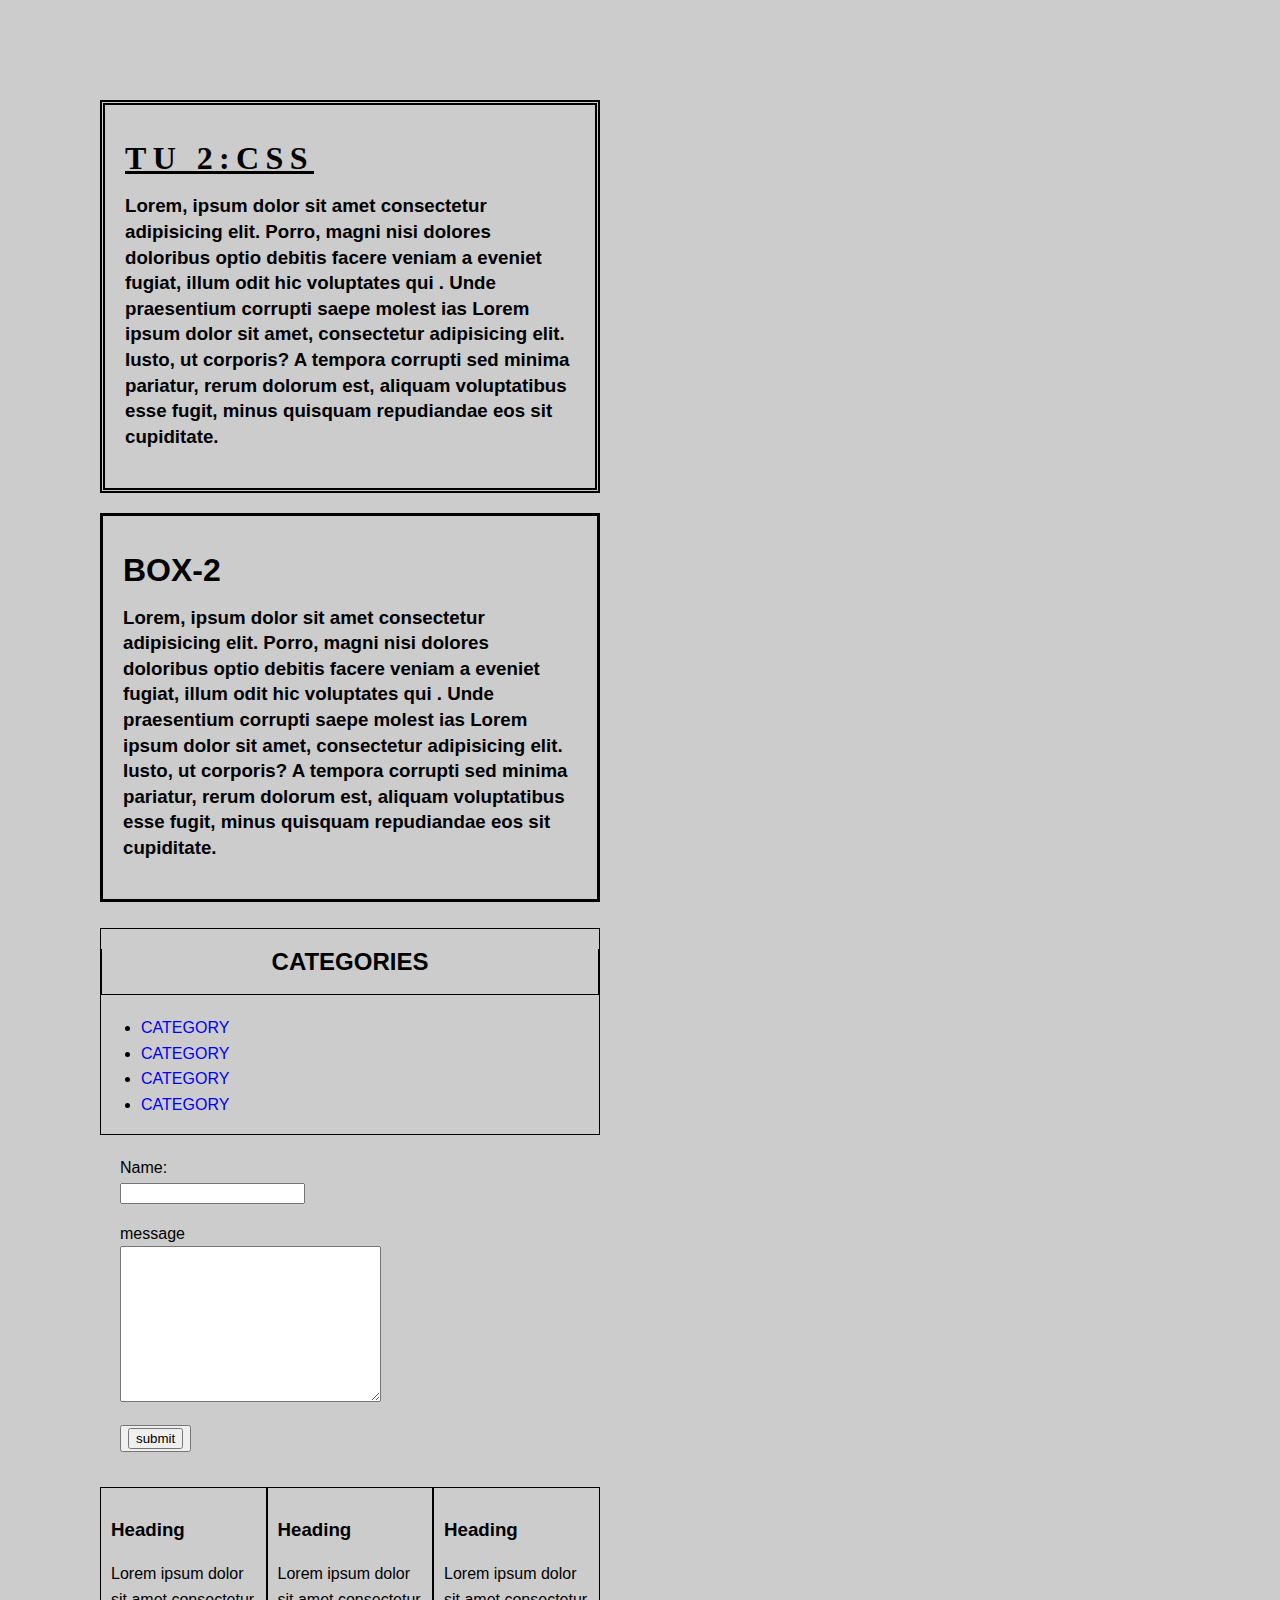
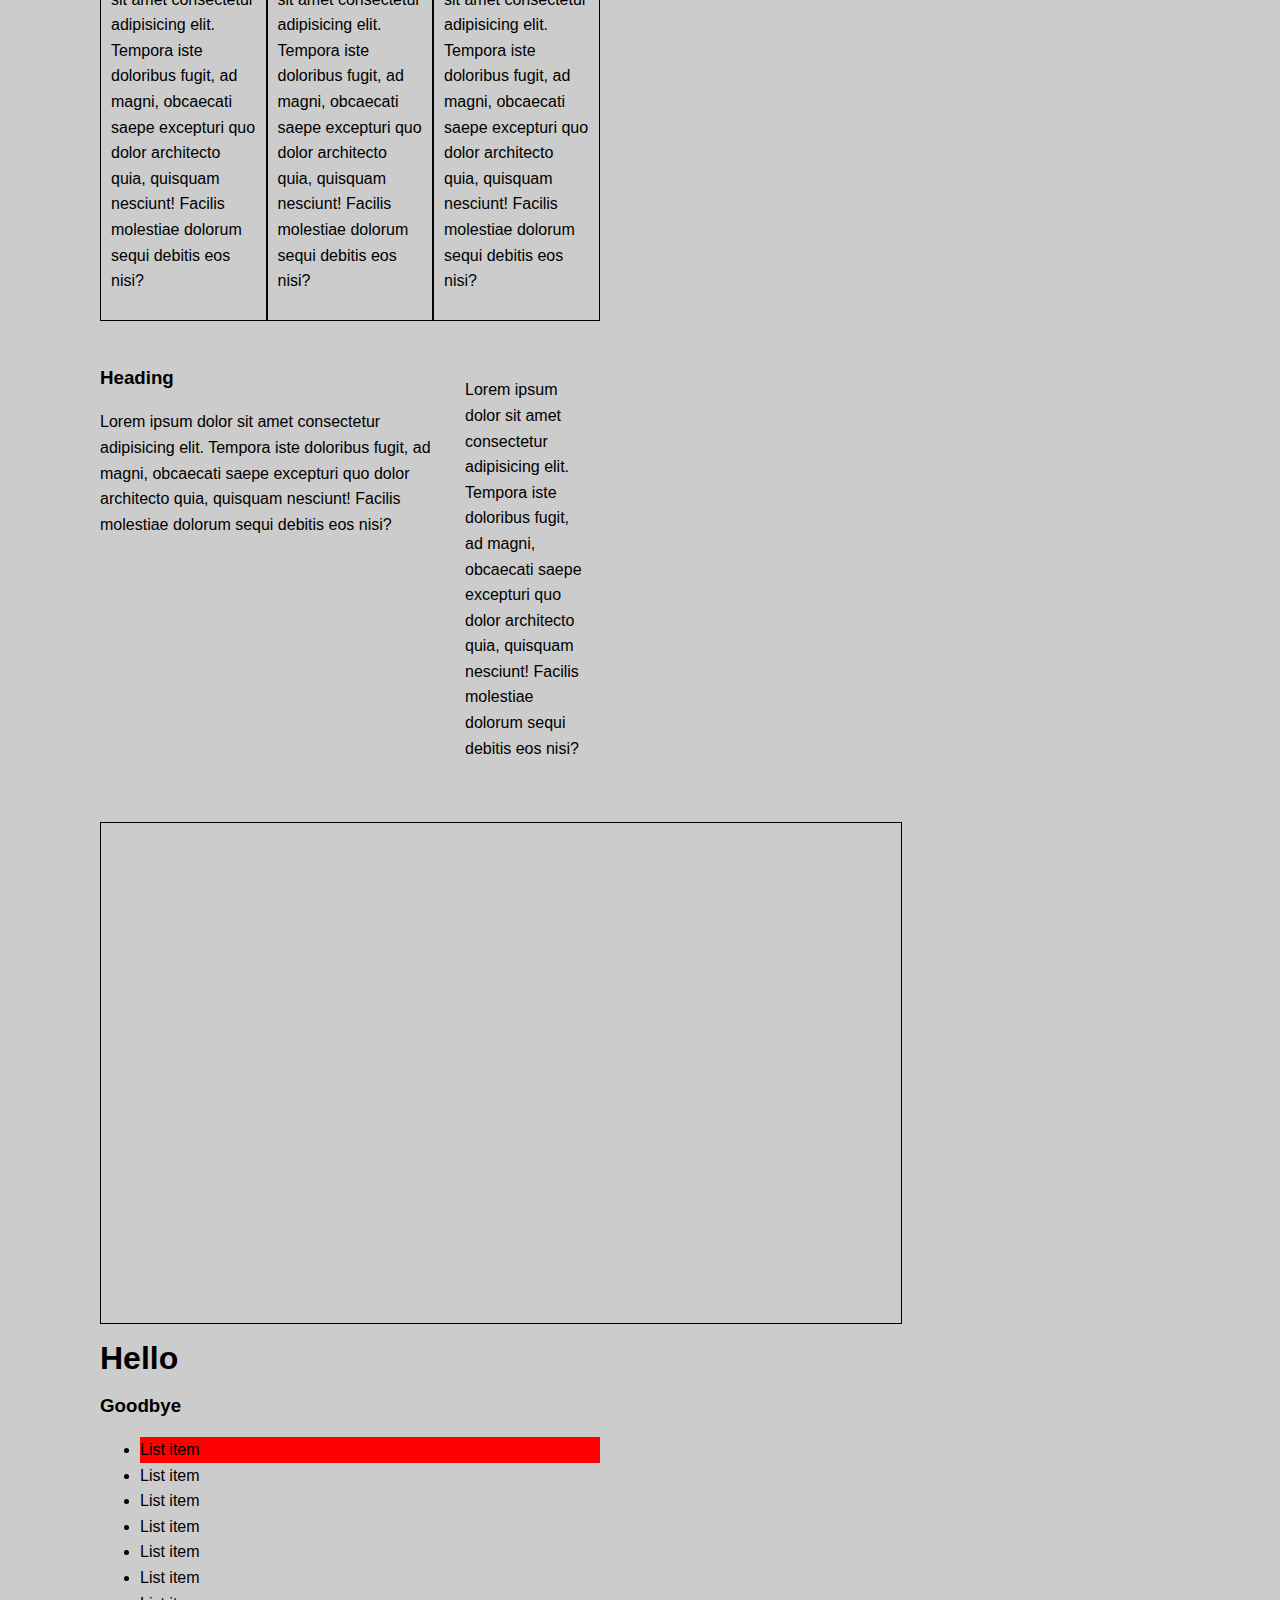
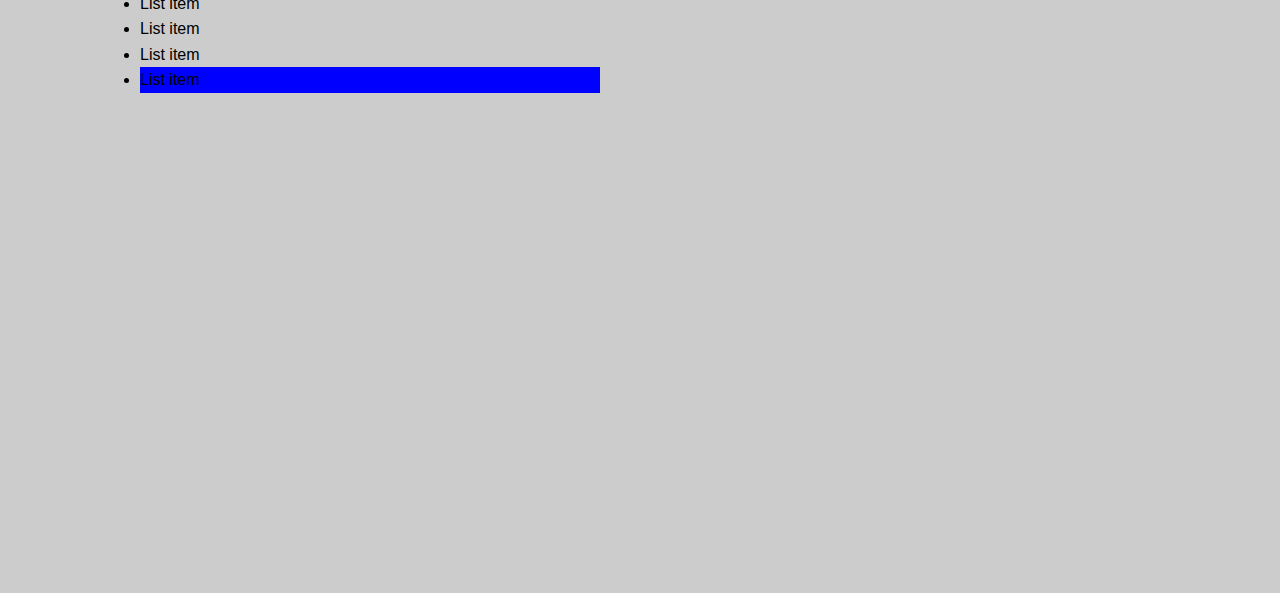
<file: csscheatsheet/index.html>
<!DOCTYPE html>
<html>
<head>
    <title>css cheatsheet</title>
 <link rel="stylesheet" href="css/style.css">
 
</head>
<body>
    <div class="container">
        
        <div class="box-1">
            
        <h1 > TU 2:CSS </h1> 
        
   <p>
     <h3> Lorem, ipsum dolor sit amet
        consectetur adipisicing elit.
        Porro, magni nisi dolores doloribus
            optio debitis facere veniam a eveniet 
            fugiat, illum odit hic voluptates qui
            . Unde praesentium corrupti saepe molest
            ias Lorem ipsum dolor sit amet, consectetur adipisicing elit. Iusto, ut corporis? A tempora corrupti sed minima pariatur, rerum dolorum est, aliquam voluptatibus esse fugit, minus quisquam repudiandae eos sit cupiditate. 
        </h3>
      
    </div>
 </p>
        
    <div class="box-2">
        
    <h1 > BOX-2 </h1> 
    
<p>
 <h3> Lorem, ipsum dolor sit amet
    consectetur adipisicing elit.
    Porro, magni nisi dolores doloribus
        optio debitis facere veniam a eveniet 
        fugiat, illum odit hic voluptates qui
        . Unde praesentium corrupti saepe molest
        ias Lorem ipsum dolor sit amet, consectetur adipisicing elit. Iusto, ut corporis? A tempora corrupti sed minima pariatur, rerum dolorum est, aliquam voluptatibus esse fugit, minus quisquam repudiandae eos sit cupiditate. 
    </h3>
    </div>
    <br>
    <div class="categories">

        <h2>categories</h2>
        <ul>
         <li><a href="#">category</a></li>
         <li><a href="#">category</a></li>
         <li><a href="#">category</a></li>
         <li><a href="#">category</a></li>
         

        </ul>
    </div>
<form class="my-form">
    <div class="form-group">
        <label>Name:</label>
        <input type="text" name="name">
    </div>
    <div class="form-group">
        <label for="">message</label>
        <textarea name="message" id="" cols="30" rows="10"></textarea>
    </div>
    <div class="form-group">
      <button> <input type="submit" name="submit" value="submit"></button>
    </div>
</form>
<div class="block">
<h3>Heading </h3>
<p>Lorem ipsum dolor sit amet consectetur adipisicing elit. Tempora iste doloribus fugit, ad magni, obcaecati saepe excepturi
     quo dolor architecto quia, quisquam nesciunt! Facilis molestiae dolorum sequi debitis eos nisi?
    </p>

</div>
<div class="block">
    <h3>Heading </h3>
    <p>Lorem ipsum dolor sit amet consectetur adipisicing elit. Tempora iste doloribus fugit, ad magni, obcaecati saepe excepturi
         quo dolor architecto quia, quisquam nesciunt! Facilis molestiae dolorum sequi debitis eos nisi?
        </p>
    
    </div>
    <div class="block">
        <h3>Heading </h3>
        <p>Lorem ipsum dolor sit amet consectetur adipisicing elit. Tempora iste doloribus fugit, ad magni, obcaecati saepe excepturi
             quo dolor architecto quia, quisquam nesciunt! Facilis molestiae dolorum sequi debitis eos nisi?
            </p>
        
        </div>

        <br>

        <div class="clr">
            <div id="main-block">
                <br>
                <h3>Heading </h3>
                <p>Lorem ipsum dolor sit amet consectetur adipisicing elit. Tempora iste doloribus fugit, ad magni, obcaecati saepe excepturi
                     quo dolor architecto quia, quisquam nesciunt! Facilis molestiae dolorum sequi debitis eos nisi?
                    </p>
            </div>

            <div id="sidebar">

                <br>
                
                <p>Lorem ipsum dolor sit amet consectetur adipisicing elit. Tempora iste doloribus fugit, ad magni, obcaecati saepe excepturi
                     quo dolor architecto quia, quisquam nesciunt! Facilis molestiae dolorum sequi debitis eos nisi?
                    </p>
            </div>

            <div class="clr"></div>

            <div class="p-box"></div>
            <h1>Hello</h1>
            <h3>Goodbye</h3>
        </div>
        <ul class="my-list">
            <li>List item</li>
            <li>List item</li>
            <li>List item</li>
            <li>List item</li>
            <li>List item</li>
            <li>List item</li>
            <li>List item</li>
            <li>List item</li>
            <li>List item</li>
            <li>List item</li>


        </ul>



<div style="margin-top: 500px;"></div>
        
          
         
    </div>
    
</p>

</body>
</html>
</file>
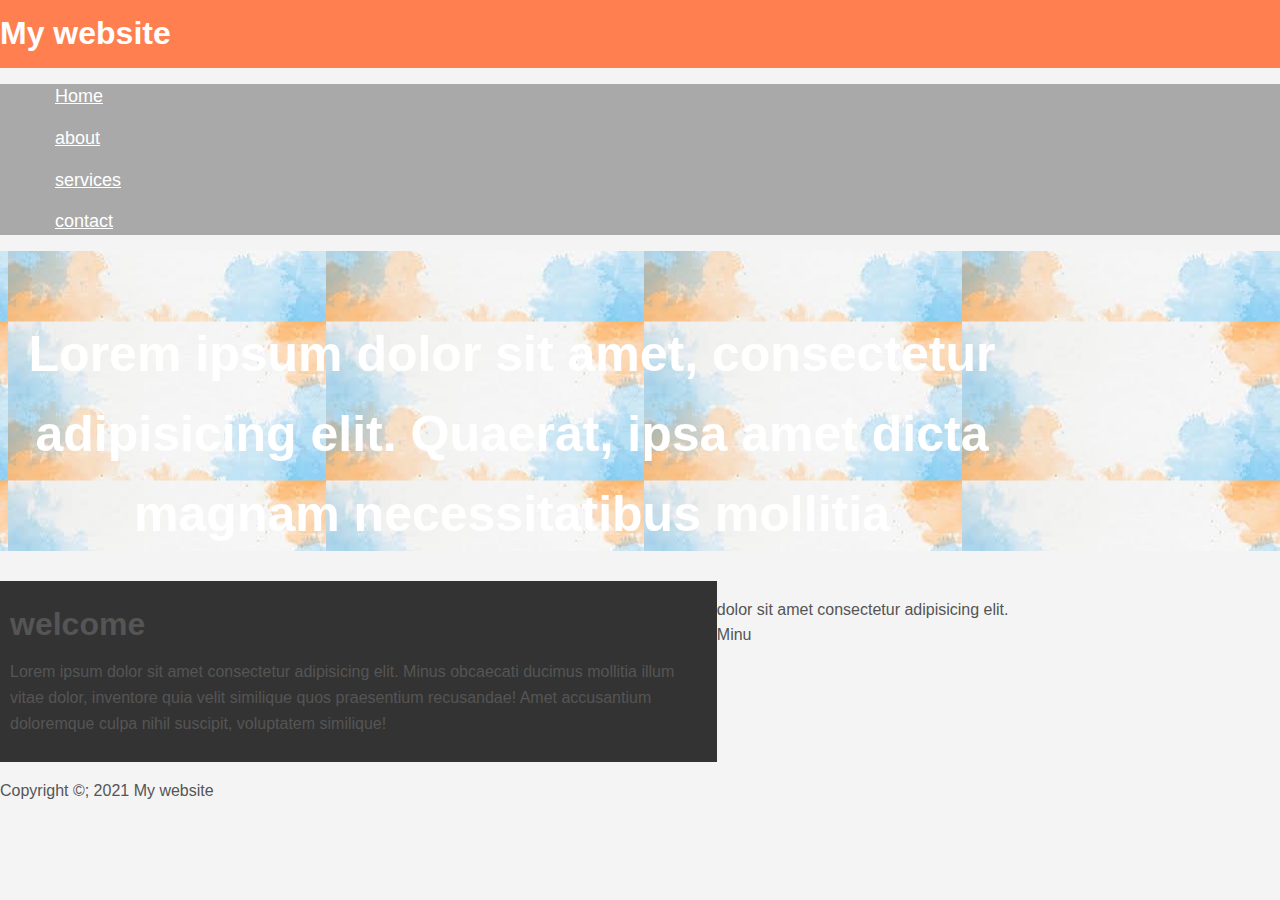
<file: my website/index.html>
<!DOCTYPE html>
<html>
<head>
    <title>My website</title>
    <link rel="stylesheet" href="css/style.css">
</head>
<body>
    <header id="main-header">
        <div class="container">
        <h1>My website</h1>
        </div>
    </header>
    <nav id="navbar">
        <ul><a href="#">Home</a></ul>
        <ul><a href="#">about</a></ul>
        <ul><a href="#">services</a></ul>
        <ul><a href="#">contact</a></ul>
        
       
        </div>
        
            </nav>
            <section id="showcase">
                <div class="container">
            <h1>Lorem ipsum dolor sit amet, consectetur adipisicing elit. Quaerat, ipsa amet dicta magnam necessitatibus mollitia 

            </h1>
                </div>


            </section>
            <div class="container">

            <section id="main">
                <h1>welcome</h1>
            <p>Lorem ipsum dolor sit amet consectetur adipisicing elit. Minus obcaecati ducimus mollitia illum vitae dolor, inventore quia velit similique quos praesentium recusandae! Amet accusantium doloremque culpa nihil suscipit, voluptatem similique!</p>
                
            </section>
            <aside id="sidebar">

            <aside>
                <p>  dolor sit amet consectetur adipisicing elit. Minu </p>
            </aside>

        </div>
        <footer id="main-footer">
<p>Copyright &copy;; 2021 My website</p>
        </footer>


</body>


</html>
</file>
<file: csscheatsheet/css/style.css>
body{
    color: black;
    background-color: #ccc;
        
    font-family: Arial, Helvetica, sans-serif;
    line-height: 1.6em;
    margin: 0;
    
}

a{
    text-decoration: none;
    color: blac;
    margin: auto;
}
a:hover{color: red;}




.container{width: 500px;
   
    margin: 100px;
}
.button[type="submit"]{
    background-color: #333;
    color:grey;
    padding:10px 15px;
    border:none;
}
.clr{
    clear: both;
}
.box-1{
    background-color:#ccc;
    border:5px black solid;
    border-width: 5px;

    border-style:double ;

    padding:20px;
    margin: 20px 0;
}
.box-1 h1{
    font-family: Tahoma;
    font-weight: 800;
    text-decoration: underline;
    letter-spacing: 0.2em;
}
    .box-2{color:black;
        border: 3px solid black;
        padding: 20px;

    }
    .categories {
        color: black;
        text-transform: uppercase;
        border: 1px black solid;
    }
    .categories h2{text-align: center;
    border: 1px black solid;
border-top: 20px;

padding-bottom: 20px;}

.my-form{
    padding:20px ;

}
.form-group{
    padding-bottom: 15px;
}
.my-form label{
    display:block;
}
.my-form .my-form textarea{
    padding:8px;
    width: 100%;
}

.block{
    float: left;
    width: 33.3%;
    border: 1px solid black;
  padding: 10px;
  box-sizing: border-box;
  border: black solid double;
}
#main-block{ 
    float: left;
    width: 70%;
}
#sidebar{
    float: right;
    padding: 15px;
    width: 30%;
    border: black solid double;
    box-sizing: border-box;
}
.p-box{
width: 800px;
height: 500px;
border: black 1px solid;
margin-top: 30px;
position: relative;
background-image:'../images/download.jpg';

}
.p-box h2{
    position: absolute;
    bottom: 40px;
    right:100px;
}
.p-box h1{
    position: absolute;
    bottom: 40px;
    right:100px;
}
.my-list li:first-child{
background: red;

}
.my-list li:last-child{
    background:blue;}
</file>
<file: my website/css/style.css>
body{

    background: #f4f4f4;
    color: #555;
    font-family: Arial, Helvetica, sans-serif;
    font-size: 16px;
    line-height: 1.6em;
    margin: 0;
}
.container{
width: 80%;
overflow: hidden;

}
#main-header{
    background-color: coral;
    color: white;
}
#navbar{
    background-color: darkgray;
    color: #fff;

}
#navbar{
padding: 0;
list-style: none;

}
#navbar li{
    display: inline;

}

#navbar a{

    color: white;
    text-decoration;none;
    font-size: 18px;
    padding: 15px;
}
#showcase{
    background-image: url('../images/showcase.jpg');
    background-position: center right;
    height: 300px;

    margin-bottom: 30px;
    text-align: center;

}
#showcase h1{

    color: #fff;
    font-size: 50px;
    line-height: 1.6em;
    padding-top: 30px;

}
#main{
    float: left;
    width: 70%;
    background:#333;
    padding: 10px;
    box-sizing: border-box;
}
#mainfoter{
    background-color: grey;
    color: #fff;
    text-align: center;
    padding: :20px;
    margin-top:40px;
}
@media(max-width:600px){
    #main{
        width: 100%;
        float: none;
    }
}
</file>
